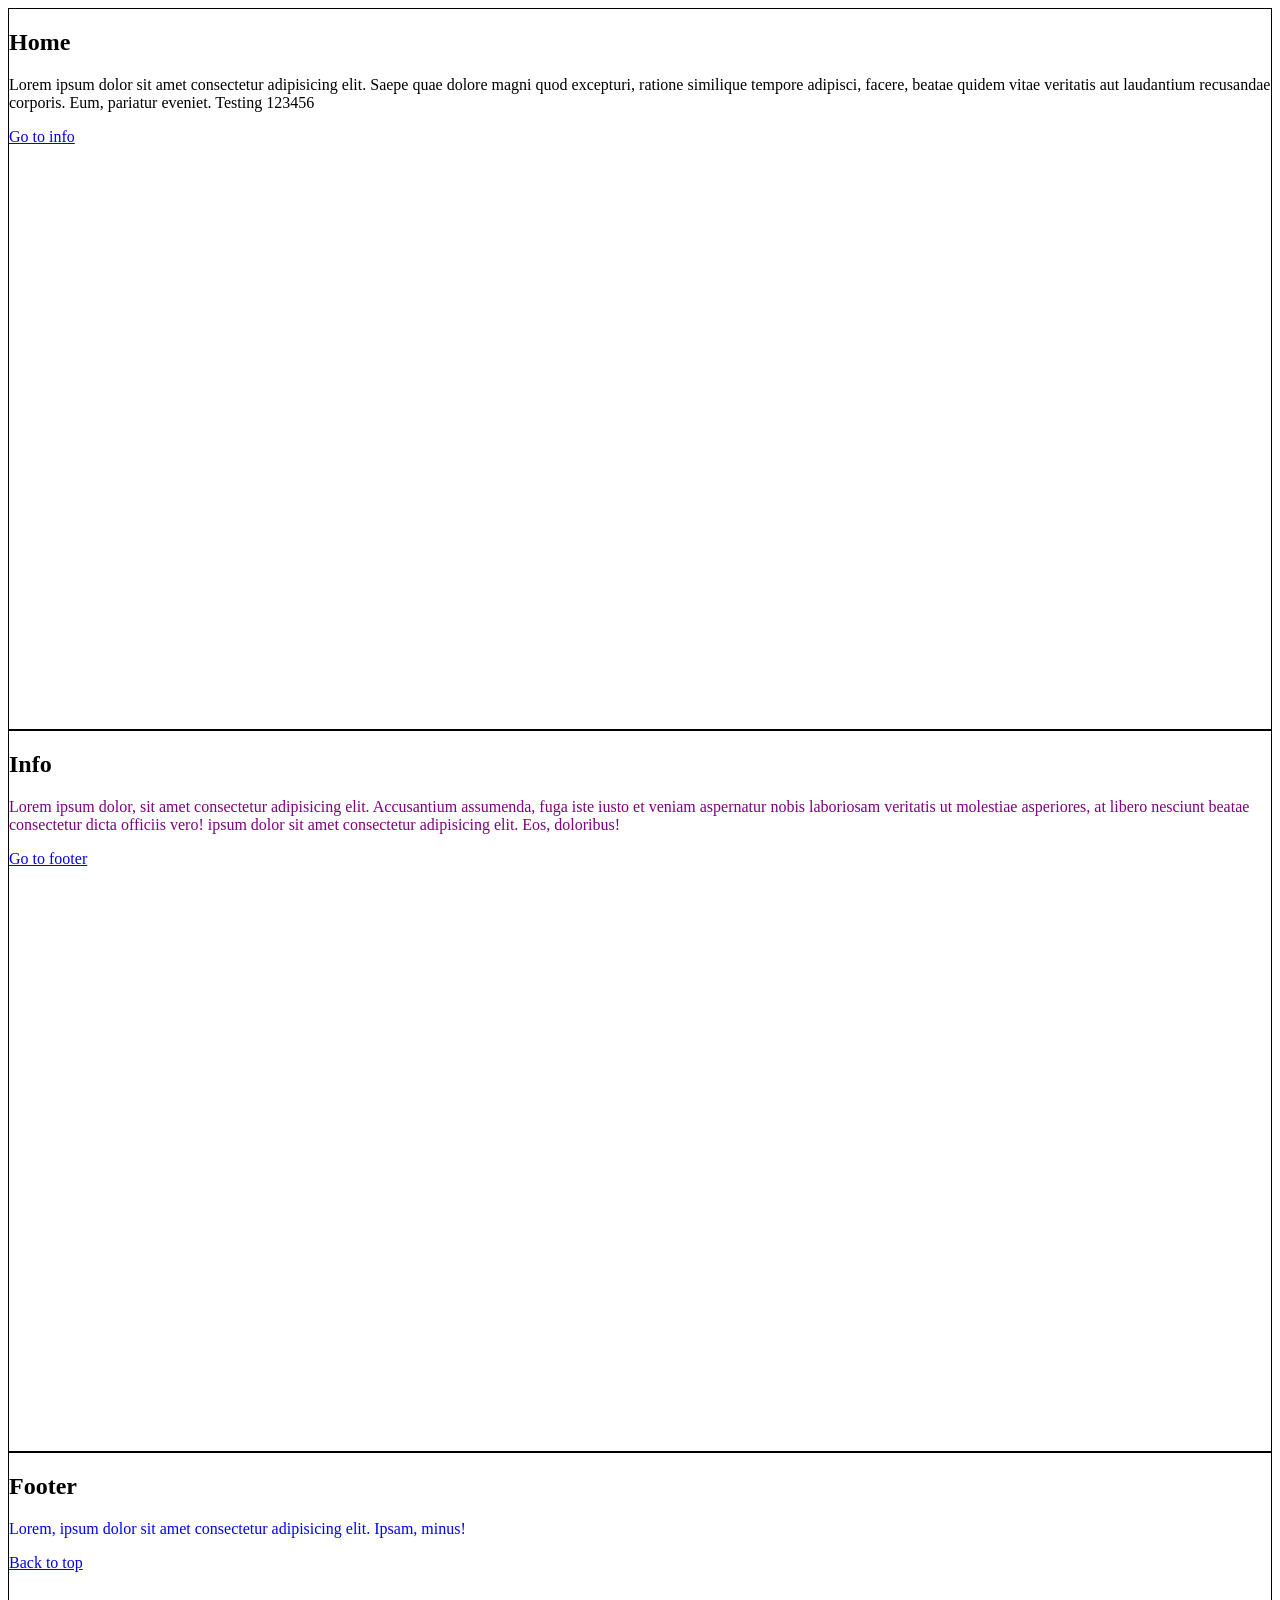
<file: index.html>
<!DOCTYPE html>
<html lang="en">
  <head>
    <meta charset="UTF-8" />
    <meta name="viewport" content="width=device-width, initial-scale=1.0" />
    <title>Document</title>
    <link rel="stylesheet" href="./style.css" />
  </head>

  <body>
    <section id="home">
      <h1>Home</h1>
      <p id="title" class="red">
        Lorem ipsum dolor sit amet consectetur adipisicing elit. Saepe quae
        dolore magni quod excepturi, ratione similique tempore adipisci, facere,
        beatae quidem vitae veritatis aut laudantium recusandae corporis. Eum,
        pariatur eveniet.
        Testing 123456
      </p>
      <a href="#info">Go to info</a>
    </section>
    <section id="info">
      <h1>Info</h1>
      <p class="red">
        Lorem ipsum dolor, sit amet consectetur adipisicing elit. Accusantium
        assumenda, fuga iste iusto et veniam aspernatur nobis laboriosam
        veritatis ut molestiae asperiores, at libero nesciunt beatae consectetur
        dicta officiis vero! ipsum dolor sit amet consectetur adipisicing elit.
        Eos, doloribus!
      </p>
      <a href="#footer">Go to footer</a>
    </section>
    <section id="footer">
      <h1>Footer</h1>
      <p class="blue">
        Lorem, ipsum dolor sit amet consectetur adipisicing elit. Ipsam, minus!
      </p>
      <a href="#home">Back to top</a>
    </section>
  </body>
</html>
</file>
<file: style.css>
section {
    height: 80vh;
    border: 1px solid black;
}

p {
    color: blue;
}
.red {
    color: red;
}
#title {
    color: black;
}
p.red {
    color: purple;
}
</file>
